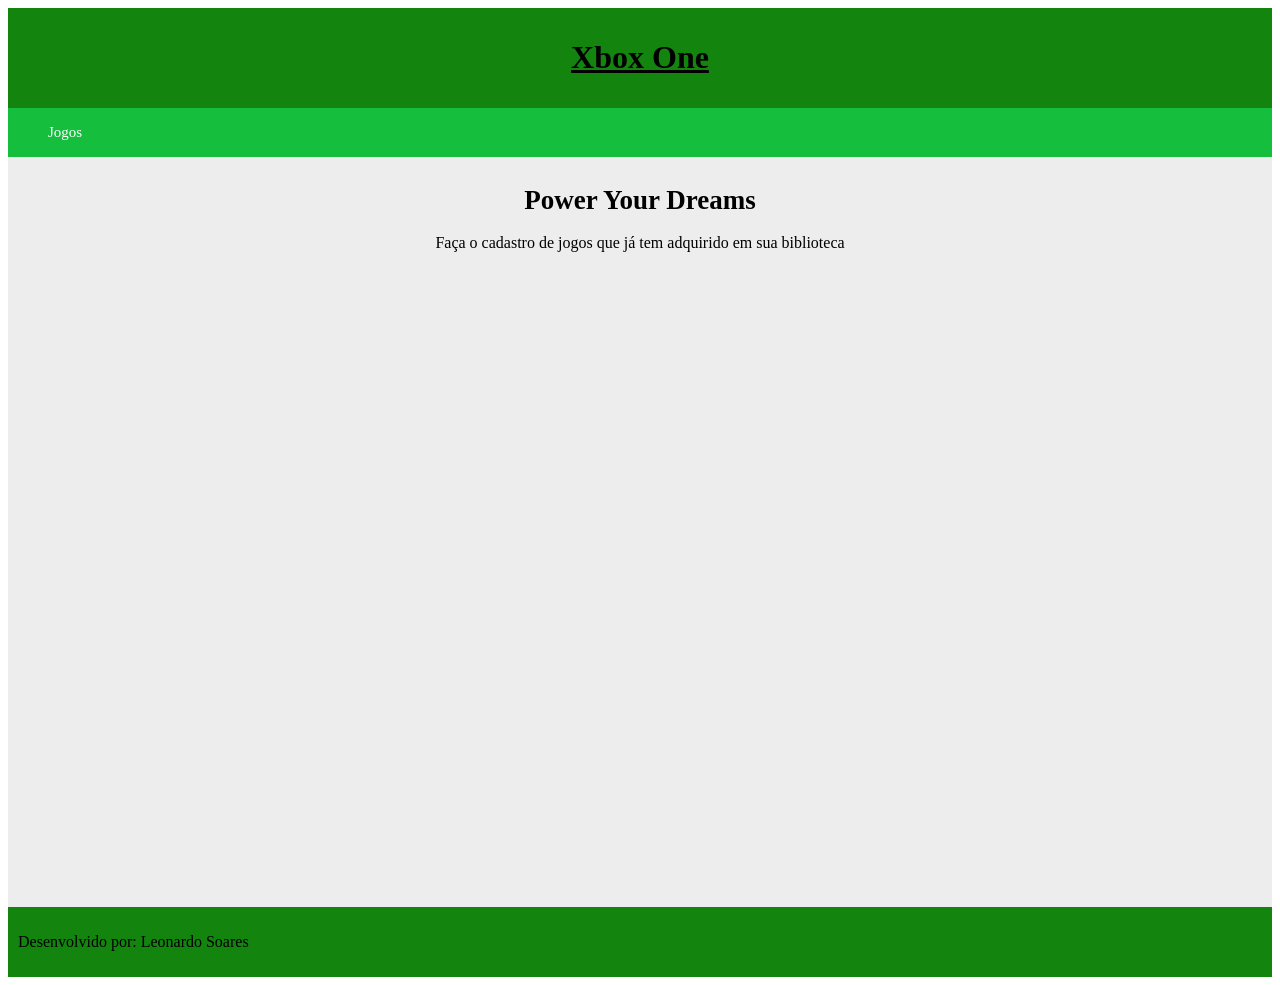
<file: index.html>
<!DOCTYPE html>
<html lang="pt-br">
    <head>
        <title>Xbox - Games</title>
        <meta charset="UTF-8">
        <meta name="viewport" content="width=device-width, initial-scale=1.0">
        <link rel="stylesheet" href="inicio.css">
    </head>
    <body>
        <header>
            <h1>  Xbox One  </h1>
        </header>
        <nav>   
            <div class="menu">
                <button class="botao">Jogos</button>
                <div class="submenu">
                    <a href="cadjog.html" target="centro"> Cadastro de jogos   </a>
                    <a href="listajog.jsp" target="centro"> Listagem de jogos  </a>
                    <a href="altjog.html" target="centro"> Alterar Jogos       </a>
                    <a href="excjog.html" target="centro"> Excluir jogos       </a>    
                </div>
            </div>


        </nav>
        <main>
            <iframe src="apresentacao.html" name="centro"></iframe>

        </main>
        <footer>

            <p> Desenvolvido por: Leonardo Soares </p>

        </footer>
    </body>
</html>
</file>
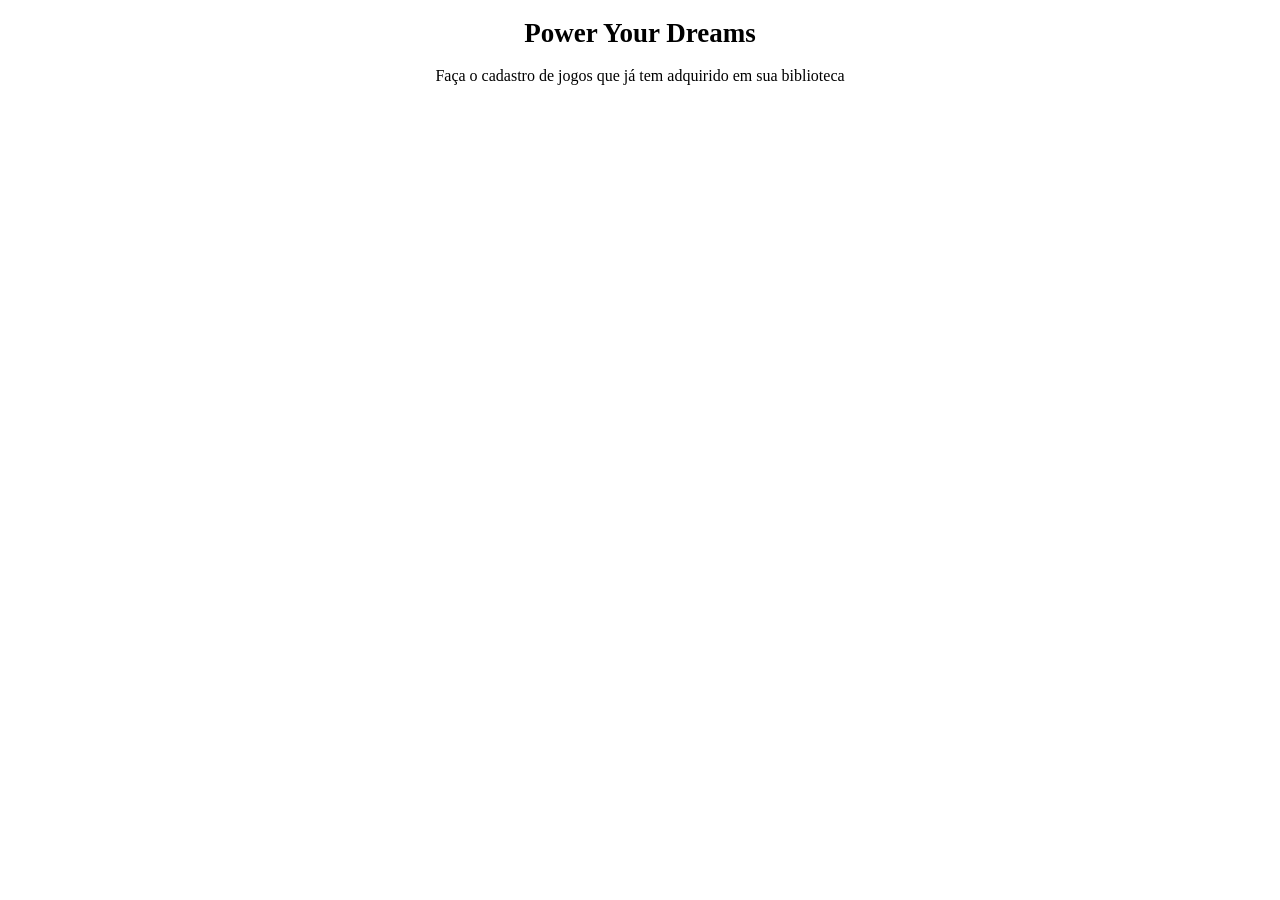
<file: apresentacao.html>
<!DOCTYPE html>
<html>
    <head>
        <title>Apresentação</title>
        <meta charset="UTF-8">
        <meta name="viewport" content="width=device-width, initial-scale=1.0">
        <link rel="stylesheet" href="apresentacao.css"/>
    </head>
    <body>
        <h1>Power Your Dreams</h1>
        <p>
            Faça o cadastro de jogos que já tem adquirido em sua biblioteca
        </p>
       
        <p> 
        <iframe width="860" height="515" src="https://www.youtube.com/embed/gYBd02MV0tw?si=bw_lUvZiPqHQwLea" title="YouTube video player" frameborder="0" allow="accelerometer; autoplay; clipboard-write; encrypted-media; gyroscope; picture-in-picture; web-share" allowfullscreen></iframe>
        </p>
        
    </body>
</html>
</file>
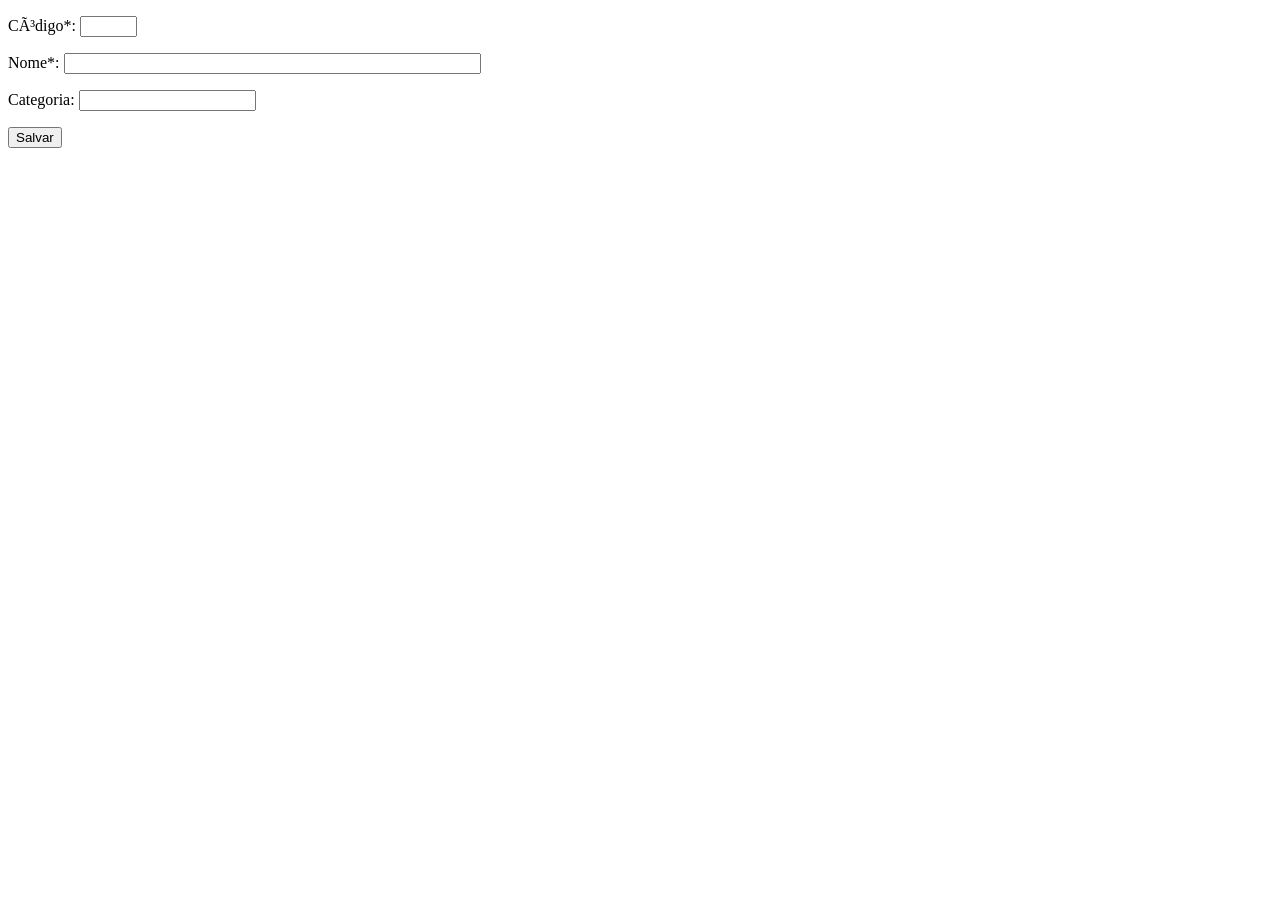
<file: cadjogo.html>
<!DOCTYPE html>
<html>
    <head>
        <title>Cadastro de jogos</title>
        <meta charset="ISO-8859-1">
        <meta name="viewport" content="width=device-width, initial-scale=1.0">
    </head>
    <body>
        <form method="post" action="salvar_jogos.jsp">
            <p>
                <label for="codigo">Código*:</label>
                <input id="codigo" type="text" name="codigo" size="5">
            </p>
            <p>
                <label for="nome">Nome*:</label>
                <input id="nome" type="text" name="nome" size="50" maxlength="50">
            </p>
            <p>
                <label for="categoria">Categoria:</label>
                <input id="categoria" type="text" name="categoria" size="20" maxlength="20">
            </p>
            
            <p>
                <input type="submit" value="Salvar">
            </p>
        </form>

    </body>
</html>
</file>
<file: inicio.css>
header{
    background-color: #13850f;
    text-align: center;
    text-decoration: underline;
}
nav{
    background-color: #15bf3d;
    display: flex;
    align-items: center;
}
main{
    background-color: #ededed;
    height: 750px;
    
}
footer{
    background-color: #13850f;
}

* {
   
}

header, nav, main, footer{
    color: black;
    width: 100%;
    padding: 10px;
    box-sizing: border-box
}

div.submenu {
    display: none; /* deixa essa caixa oculta */
    position: absolute; /* abrir sem esticar a caixa <nav> */
    background-color: black;
    box-shadow: 10px 15px 15px 0px rgba(0,0,0,0.9);
    
}
div.menu:hover div.submenu{
    display: block; /* exibe o submenu */
    
}
div.submenu a{
    display: block; /*exibe uma opção embaixo da outra */
    color:white;
    text-decoration: none;
    padding: 5px 20px;  
}

div.submenu a:hover{
    text-decoration: underline;
    background: #13850f;
}

button.botao{
    background-color: #15bf3d;
    color: white;
    border: none;   
    padding: 6px 30px;
}

div.menu:hover button.botao{
    background-color: black;
    font-weight: bold;
    cursor:pointer;
}

button.botao, div.submenu{
    min-width: 100px;
    text-align: left;
    font-size: 15px;
    font-family: calibri;
}
div.menu{
    display: inline-block;
    
}

main iframe{
    width: 100%;
    height: 90%;
    border: 0px;
    
}
</file>
<file: apresentacao.css>
h1{
    text-align: center;
    font-family: calibri;
    font-size: 27px;
}
p{
    text-align: center;
}
</file>
